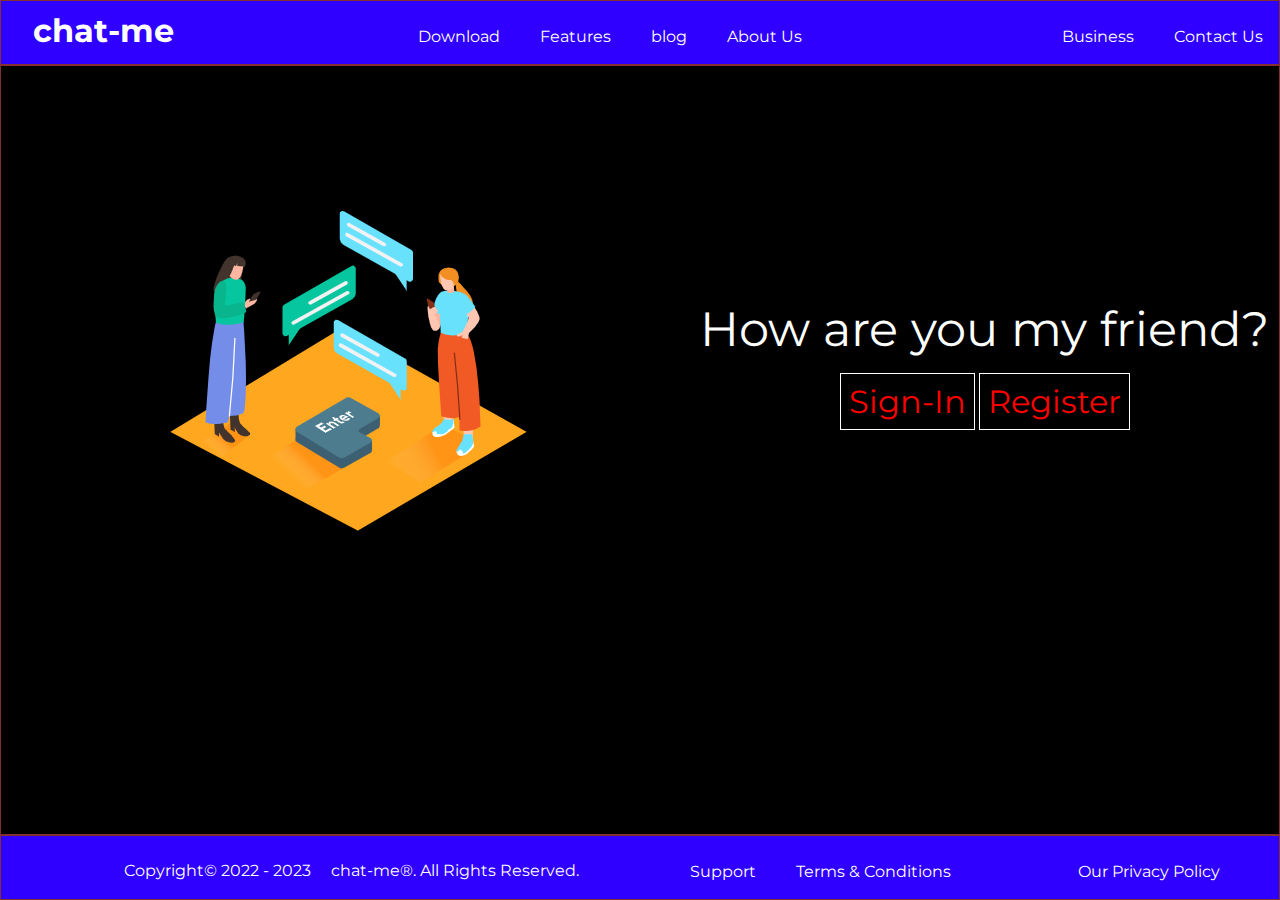
<file: index.html>
<!DOCTYPE html>
<html lang="en">
<head>
    <meta charset="UTF-8">
    <meta http-equiv="X-UA-Compatible" content="IE=edge">
    <meta name="viewport" content="width=device-width, initial-scale=1.0">
    <title>landing page</title>
    <link rel="preconnect" href="https://fonts.googleapis.com">
    <link rel="preconnect" href="https://fonts.gstatic.com" crossorigin>
    <link href="https://fonts.googleapis.com/css2?family=Montserrat:ital,wght@0,100;0,400;1,400&display=swap"
        rel="stylesheet">
    <link rel="stylesheet" href="landingPageStyle.css">
</head>
<body>

<div class="grid-container">  
    <header>

        <div class="logo">
            
           <h1>chat-me</h1> 
        
        </div> 

        <div class="mid-header-links">
            <ul>
                
                <li><a href="#">Download</a></li>
                <li><a href="#">Features</a></li>
                <li><a href="#">blog</a></li>
                <li><a href="#">About Us</a> </li>
                
            </ul>
           
        </div>
        <div class="end-header-links">
            <ul>
                <li><a href="#">Business</a></li>
                <li><a href="#">Contact Us</a></li>
                
            </ul>
            
        </div>
    </header>

    <main>
       <div class="image">
            <img class="landing-page-img" src="Chat img.png" alt="chat-icon">
       </div>
        
       <div class="main-note">
            <p class="main-note-words">How are you my friend?</p>
         
                <span><a href="signInPage.html" target="_blank">Sign-In</a></span>

                <span><a href="registerPage.html" target="_blank">Register</a></span>

            </span>
           
       </div>

    </main>

    <footer>
            
            
                <div class="foot-note">
                
                    <p>Copyright&copy; 2022 - 2023 &nbsp; &nbsp; chat-me&reg;. All Rights Reserved.</p>
                
                </div>
            
                <div class="mid-footer-links">
                    <ul>
            
                        
                        <li><a href="#">Support</a></li>
                        <li><a href="#">Terms & Conditions</a> </li>
            
                    </ul>
            
                </div>
                <div class="end-header-links">
                    <ul>
                        
                        <li><a href="#">Our Privacy Policy</a></li>
            
                    </ul>
            
                </div>
            
    </footer>
</div>
</body>
</html>
</file>
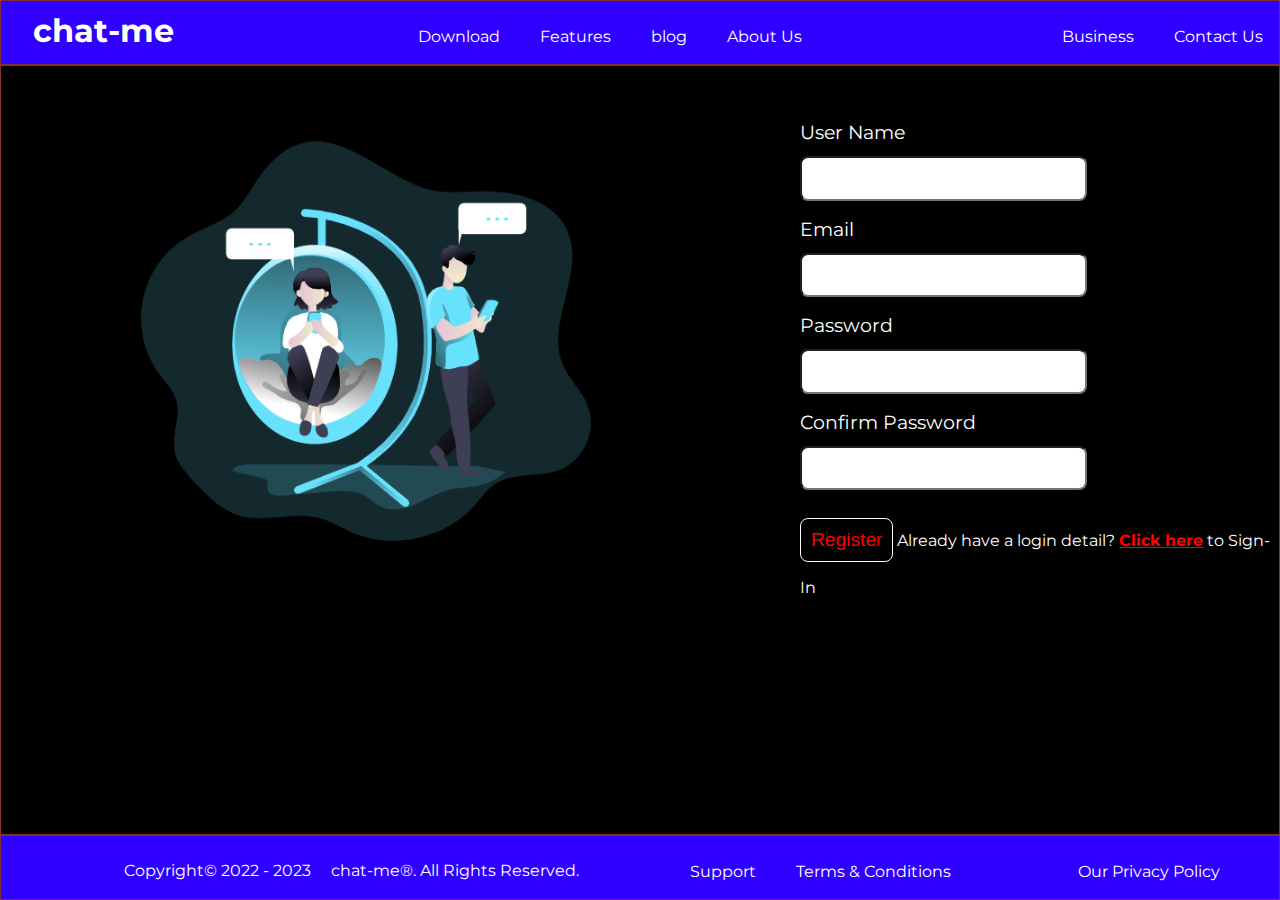
<file: registerPage.html>
<!DOCTYPE html>
<html lang="en">

<head>
    <meta charset="UTF-8">
    <meta http-equiv="X-UA-Compatible" content="IE=edge">
    <meta name="viewport" content="width=device-width, initial-scale=1.0">
    <title>Register page</title>
    <link rel="preconnect" href="https://fonts.googleapis.com">
    <link rel="preconnect" href="https://fonts.gstatic.com" crossorigin>
    <link href="https://fonts.googleapis.com/css2?family=Montserrat:ital,wght@0,100;0,400;1,400&display=swap"
        rel="stylesheet">
    <link rel="stylesheet" href="registerpagestyle.css">
</head>

<body>

    <div class="grid-container">
        <header>

            <div class="logo">

                <h1>chat-me</h1>

            </div>

            <div class="mid-header-links">
                <ul>

                    <li><a href="#">Download</a></li>
                    <li><a href="#">Features</a></li>
                    <li><a href="#">blog</a></li>
                    <li><a href="#">About Us</a> </li>

                </ul>

            </div>
            <div class="end-header-links">
                <ul>
                    <li><a href="#">Business</a></li>
                    <li><a href="#">Contact Us</a></li>

                </ul>

            </div>
        </header>

        <main>
            <div class="image">
                <img class="register-page-img" src="Register-img.png" alt="chat-icon">
            </div>




            <div class="form">

                <form>

                    <label for="username"> User Name</label><br>
                    <input type="text" id="username"  size=" 30"><br>
                    
                    <label for="email"> Email</label><br>
                    <input type="email" id="email" size=30><br>
                    <label for="password"> Password</label><br>
                    <input type="password" id="password"  size="30"><br>
                    <label for="password"> Confirm Password</label><br>
                    <input type="password" id="password" size="30"><br>
                    <input type="submit" value="Register">

                      
                        <span>Already have a login detail? <a class="signup-anchor" href="signInPage.html" target="_blank">Click here</a> to Sign-In</span>
                    
                </form>



            </div>




        </main>

        <footer>


            <div class="foot-note">

                <p>Copyright&copy; 2022 - 2023 &nbsp; &nbsp; chat-me&reg;. All Rights Reserved.</p>

            </div>

            <div class="mid-footer-links">
                <ul>


                    <li><a href="#">Support</a></li>
                    <li><a href="#">Terms & Conditions</a> </li>

                </ul>

            </div>
            <div class="end-header-links">
                <ul>

                    <li><a href="#">Our Privacy Policy</a></li>

                </ul>

            </div>

        </footer>
    </div>
</body>

</html>
</file>
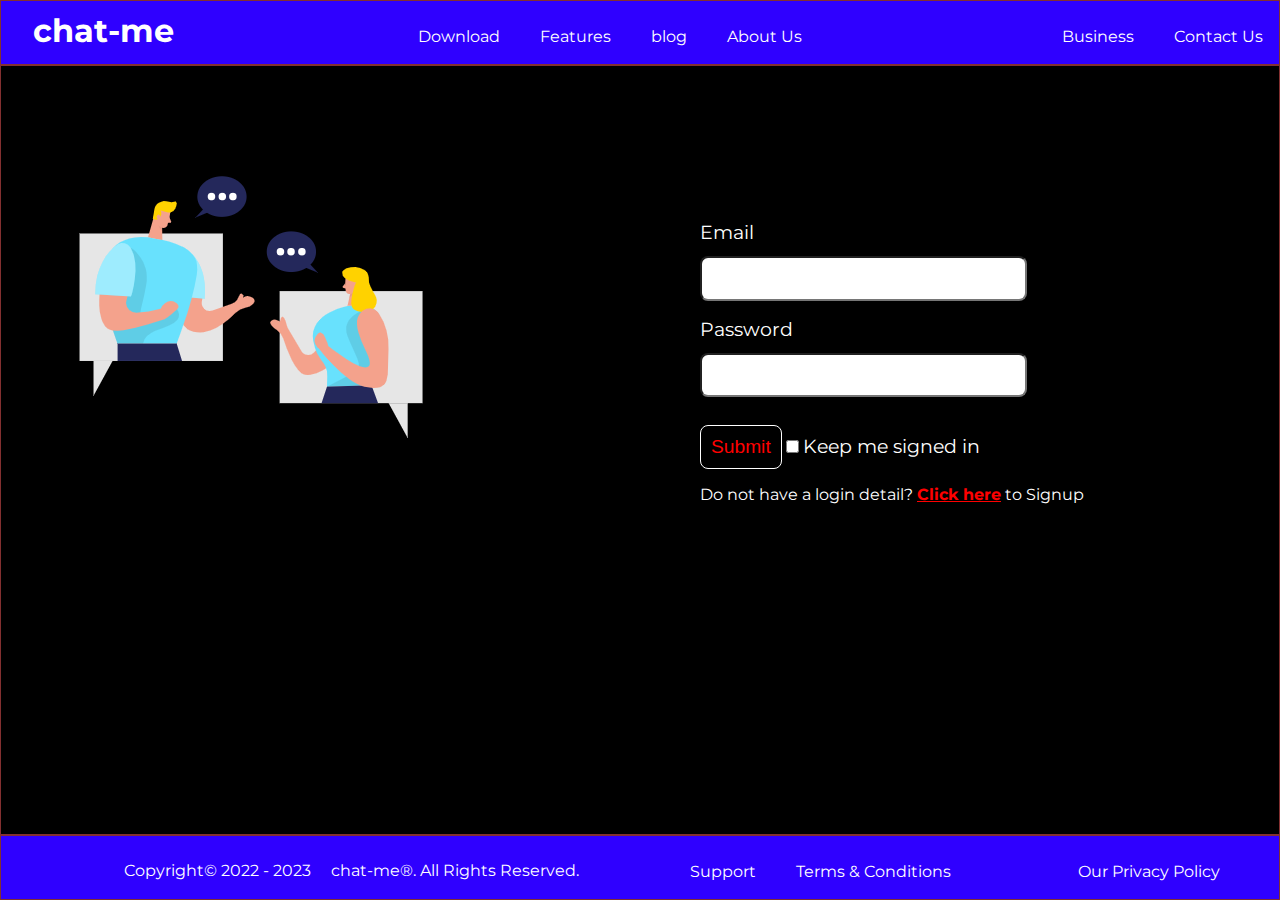
<file: signInPage.html>
<!DOCTYPE html>
<html lang="en">

<head>
    <meta charset="UTF-8">
    <meta http-equiv="X-UA-Compatible" content="IE=edge">
    <meta name="viewport" content="width=device-width, initial-scale=1.0">
    <title>Sign-In page</title>
    <link rel="preconnect" href="https://fonts.googleapis.com">
    <link rel="preconnect" href="https://fonts.gstatic.com" crossorigin>
    <link href="https://fonts.googleapis.com/css2?family=Montserrat:ital,wght@0,100;0,400;1,400&display=swap"
        rel="stylesheet">
    <link rel="stylesheet" href="signInPage.css">
</head>

<body>

    <div class="grid-container">
        <header>

            <div class="logo">

                <h1>chat-me</h1>

            </div>

            <div class="mid-header-links">
                <ul>

                    <li><a href="#">Download</a></li>
                    <li><a href="#">Features</a></li>
                    <li><a href="#">blog</a></li>
                    <li><a href="#">About Us</a> </li>

                </ul>

            </div>
            <div class="end-header-links">
                <ul>
                    <li><a href="#">Business</a></li>
                    <li><a href="#">Contact Us</a></li>

                </ul>

            </div>
        </header>

        <main>
            <div class="image">
                <img class="signIn-page-img" src="Conversation img.png" alt="chat-icon">
            </div>

          


<div class="form">

<form>

<label for="email"> Email</label><br>
<input type="email" id="email"  size=35><br>
<label for="password"> Password</label><br>
<input type="password" id="password"  size="35"><br>
<input type="submit" value="Submit" >

<input type="checkbox" id="authenication" id="authenticate">
<label for="authenication"> Keep me signed in</label><br>

<div>
    <p>Do not have a login detail?  <a class= "signup-anchor" href="registerPage.html" target="_blank">Click here</a> to Signup</p>
</div>
</form>



</div>




        </main>

        <footer>


            <div class="foot-note">

                <p>Copyright&copy; 2022 - 2023 &nbsp; &nbsp; chat-me&reg;. All Rights Reserved.</p>

            </div>

            <div class="mid-footer-links">
                <ul>


                    <li><a href="#">Support</a></li>
                    <li><a href="#">Terms & Conditions</a> </li>

                </ul>

            </div>
            <div class="end-header-links">
                <ul>

                    <li><a href="#">Our Privacy Policy</a></li>

                </ul>

            </div>

        </footer>
    </div>
</body>

</html>
</file>
<file: landingPageStyle.css>
*{
    margin:0;
    padding:0;
   box-sizing: border-box; 
}

body{
    color: white;
    font-family: 'Montserrat', sans-serif;
    background-color: black;
}

/*styling the header and nav */

header, main, footer{
    border: 0.5px solid rgb(131, 48, 48);

    }

header {
    background-color: rgb(47, 0, 255);
    padding: 10px 0;
    display: flex;
    justify-content: space-between;
}
.logo h1{
    padding-left: 2rem;
}
.mid-header-links {
    display: flex;
    justify-content: space-between;
}
.grid-container{
 display: grid;
 grid-template-rows: auto 1fr auto;
 height:100vh
}


ul,li{
    display: flex;
    
}
li{
    list-style-type: none;
    padding-left: 1.5rem;
    padding-top: 1rem;
    padding-bottom: 0.5rem;
    padding-right: 1rem;
    
}

li,a{
    text-decoration: none;
    color:white;
    cursor:pointer
}

li a:hover {

    font-weight: bold;
}
/*styling the main body */

.landing-page-img{
    position:relative;
    max-width:auto;
    height:auto;
    left: 100px;
    top:50px;
}

.main-note{
    position: absolute;
    top: 300px;
    left: 700px;
    text-align: center;
        
}
.main-note-words{
    font-size: 3rem;
    margin-bottom: 1.5rem;
}

div span{
    
    font-size: 2rem;
    border: 1px solid white;
    padding:8px;
    cursor: pointer;
}


div span a{
    color: red;
}

div span a:hover{
    color: white;
    
}

div span:hover {


    border: 2px solid white;
    
}

footer {
    background-color: rgb(47, 0, 255);
    padding: 10px 0;
    display: flex;
    justify-content: space-around
}

   
.foot-note p {
    padding-left: 5rem;
    margin-top: 15px;
}
</file>
<file: registerpagestyle.css>
* {
    margin: 0;
    padding: 0;
    box-sizing: border-box;
}

body {
    color: white;
    font-family: 'Montserrat', sans-serif;
    background-color: black;
}

/*styling the header and nav */

header,
main,
footer {
    border: 0.5px solid rgb(131, 48, 48);

}

header {
    background-color: rgb(47, 0, 255);
    padding: 10px 0;
    display: flex;
    justify-content: space-between;
}

.logo h1 {
    padding-left: 2rem;
}

.mid-header-links {
    display: flex;
    justify-content: space-between;
}

.grid-container {
    display: grid;
    grid-template-rows: auto 1fr auto;
    height: 100vh
}


ul,
li {
    display: flex;

}

li {
    list-style-type: none;
    padding-left: 1.5rem;
    padding-top: 1rem;
    padding-bottom: 0.5rem;
    padding-right: 1rem;

}

li,
a {
    text-decoration: none;
    color: white;
    cursor: pointer
}

li a:hover{

    font-weight: bold;
}

/*styling the main body */

.register-page-img {
    position: relative;
    max-width: auto;
    height: 450px;
    left: 140px;
    top: 50px;
    
}


form {
    position: absolute;
    top: 120px;
    left: 800px;


}

input {
    margin-top: 0.75rem;
    margin-bottom: 1rem;
    padding: 0.8rem;
    border-radius: 8px;
}


label {
    font-size: 1.2rem;
}

input[type=submit] {
    padding: 10px;
    font-size: 1.2rem;
    cursor: pointer;
    color: red;
    background-color: black;
    border: 0.5px solid white;
}

input[type=submit]:hover {

    border: 0.5px solid red;
    color: white;

}



footer {
    background-color: rgb(47, 0, 255);
    padding: 10px 0;
    display: flex;
    justify-content: space-around
}


.foot-note p {
    padding-left: 5rem;
    margin-top: 15px;
}


.signup-anchor {
    font-weight: bold;
    color: red;
    text-decoration: underline;
}

.signup-anchor:hover {
    font-size: large;
}
</file>
<file: signInPage.css>
*{
    margin:0;
    padding:0;
   box-sizing: border-box; 
}

body{
    color: white;
    font-family: 'Montserrat', sans-serif;
    background-color: black;
}

/*styling the header and nav */

header, main, footer{
    border: 0.5px solid rgb(131, 48, 48);

    }

header {
    background-color: rgb(47, 0, 255);
    padding: 10px 0;
    display: flex;
    justify-content: space-between;
}
.logo h1{
    padding-left: 2rem;
}
.mid-header-links {
    display: flex;
    justify-content: space-between;
}
.grid-container{
 display: grid;
 grid-template-rows: auto 1fr auto;
 height:100vh
}


ul,li{
    display: flex;
    
}
li{
    list-style-type: none;
    padding-left: 1.5rem;
    padding-top: 1rem;
    padding-bottom: 0.5rem;
    padding-right: 1rem;
    
}

li,a{
    text-decoration: none;
    color:white;
    cursor:pointer
}

li a:hover {

    font-weight: bold;
}
/*styling the main body */

.landing-page-img{
    position:relative;
    max-width:auto;
    height:auto;
    left: 100px;
    top:50px;
}


form{
    position: absolute;
    top: 220px;
    left: 700px;
    
        
}

input{
    margin-top: 0.75rem;
    margin-bottom: 1rem;
    padding: 0.8rem;
    border-radius: 8px;
}


label{
    font-size: 1.2rem;
}
input[type=submit]{
    padding: 10px;
    font-size: 1.2rem;
    cursor: pointer;
    color:red;
    background-color: black;
    border: 0.5px solid white;
}

input[type=submit]:hover {

    border: 0.5px solid red;
    color: white;
   
}



footer {
    background-color: rgb(47, 0, 255);
    padding: 10px 0;
    display: flex;
    justify-content: space-around
}

   
.foot-note p {
    padding-left: 5rem;
    margin-top: 15px;
}


.signup-anchor{
    font-weight: bold;
    color: red;
    text-decoration: underline;
}
.signup-anchor:hover {
    font-size: large;
}
</file>
